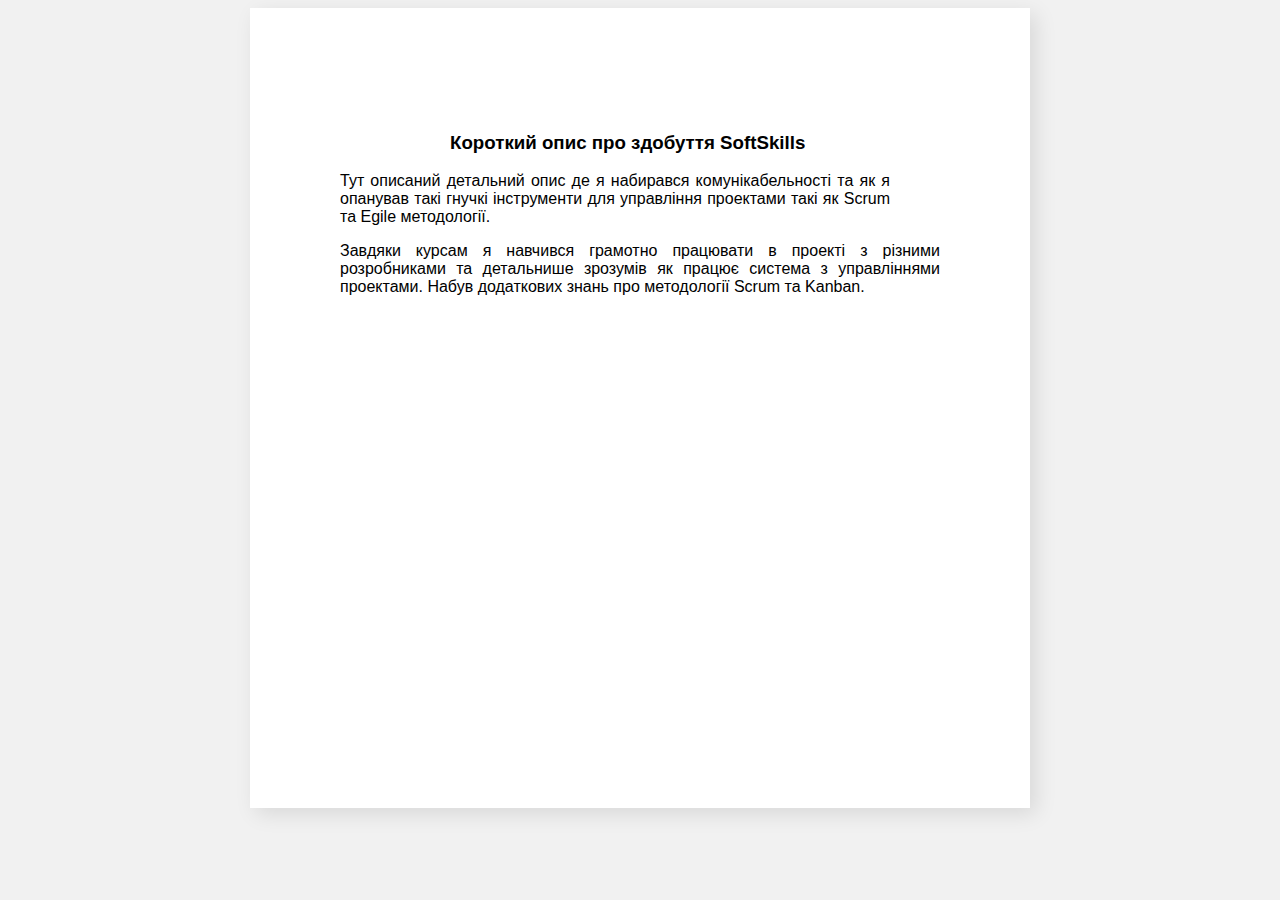
<file: SoftSkills.html>
<!DOCTYPE html>
<html lang="en">
<head>
    <meta charset="UTF-8">
    <meta name="viewport" content="width=device-width, initial-scale=1.0">
    <link rel="stylesheet" href="soft.css">
    <title>SoftSkills</title>
</head>
<body>
    <!--Опис основної інформації про SoftSkills-->
    <div class="main">
        <h3 class="head1">Короткий опис про здобуття SoftSkills</h3>
        <p class="text" align="justify">
            Тут описаний детальний опис де я набирався комунікабельності та як я опанував такі гнучкі інструменти
            для управління проектами такі як Scrum та Egile методології.
        </p>
        <p align="justify">
            Завдяки курсам я навчився грамотно працювати в проекті з різними розробниками та детальнише зрозумів 
            як працює система з управліннями проектами. Набув додаткових знань про методології Scrum та Kanban.
        </p>
    </div>
</body>
</html>
</file>
<file: soft.css>
body {
    font-family: Montserrat,
    sans-serif;
    background-color: #F0F0F0F0;
}

.main {
    width: 600px;
    height: 590px;
    margin:  auto;
    background-color: #FFFFFF;
    box-shadow: 6px 6px 20px rgba(0, 0, 0, 0.1);
    padding: 105px 90px;
    
}

.head1 {
    margin-left: 110px;
    
}

.text {
    width: 550px;
}
</file>
